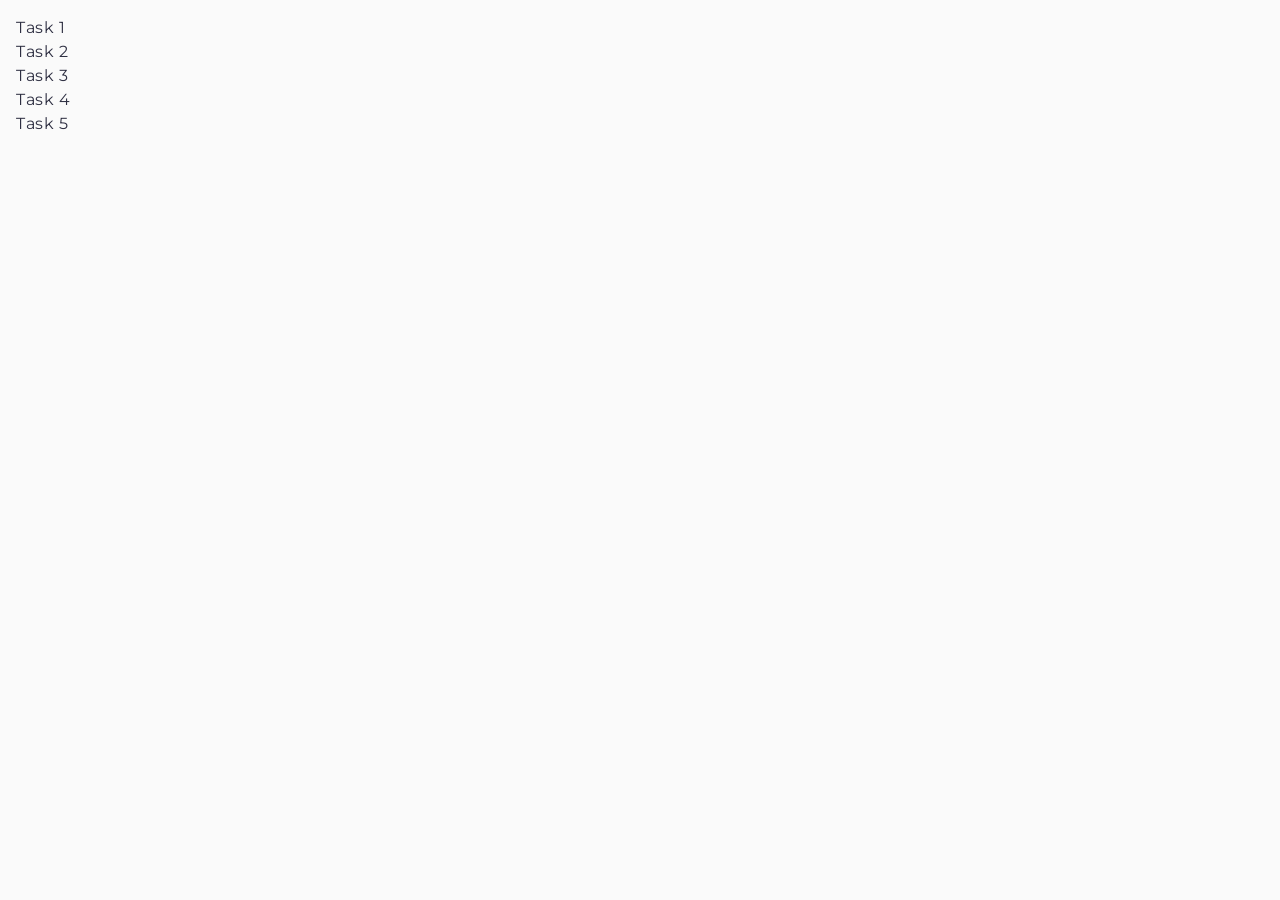
<file: index.html>
<!doctype html>
<html lang="en">
  <head>
    <meta charset="UTF-8" />
    <meta http-equiv="X-UA-Compatible" content="IE=edge" />
    <meta name="viewport" content="width=device-width, initial-scale=1.0" />
    <title>Homework 7</title>

    <link rel="preconnect" href="https://fonts.googleapis.com" />
    <link rel="preconnect" href="https://fonts.gstatic.com" crossorigin />
    <link
      href="https://fonts.googleapis.com/css2?family=Montserrat:ital,wght@0,100..900;1,100..900&display=swap"
      rel="stylesheet"
    />
    <link
      rel="stylesheet"
      href="https://cdnjs.cloudflare.com/ajax/libs/modern-normalize/3.0.1/modern-normalize.css"
    />
    <link rel="stylesheet" href="./css/common.css" />
  </head>
  <body>
    <ul>
      <li><a href="./task-1.html">Task 1</a></li>
      <li><a href="./task-2.html">Task 2</a></li>
      <li><a href="./task-3.html">Task 3</a></li>
      <li><a href="./task-4.html">Task 4</a></li>
      <li><a href="./task-5.html">Task 5</a></li>
    </ul>
  </body>
</html>
</file>
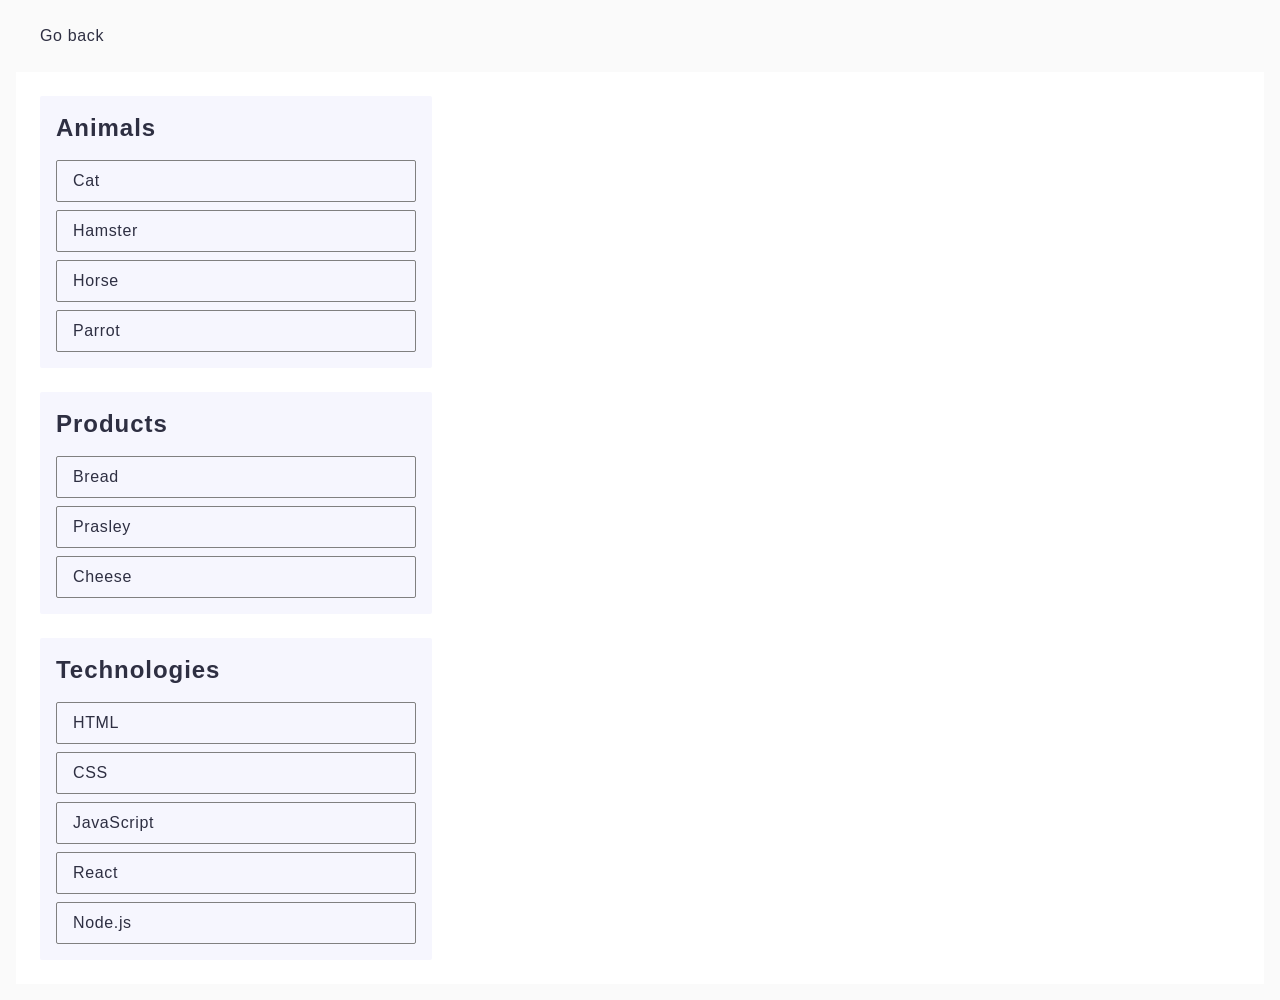
<file: task-1.html>
<!doctype html>
<html lang="en">
  <head>
    <meta charset="UTF-8" />
    <meta http-equiv="X-UA-Compatible" content="IE=edge" />
    <meta name="viewport" content="width=device-width, initial-scale=1.0" />
    <title>Task 1</title>

    <link rel="stylesheet" href="./css/common.css" />
  </head>
  <body>
    <p><a href="./index.html">Go back</a></p>

    <ul id="categories">
      <li class="item">
        <h2 class="list-title">Animals</h2>

        <ul class="categories-list">
          <li class="categories-item">Cat</li>
          <li class="categories-item">Hamster</li>
          <li class="categories-item">Horse</li>
          <li class="categories-item">Parrot</li>
        </ul>
      </li>
      <li class="item">
        <h2 class="list-title">Products</h2>

        <ul class="categories-list">
          <li class="categories-item">Bread</li>
          <li class="categories-item">Prasley</li>
          <li class="categories-item">Cheese</li>
        </ul>
      </li>
      <li class="item">
        <h2 class="list-title">Technologies</h2>

        <ul class="categories-list">
          <li class="categories-item">HTML</li>
          <li class="categories-item">CSS</li>
          <li class="categories-item">JavaScript</li>
          <li class="categories-item">React</li>
          <li class="categories-item">Node.js</li>
        </ul>
      </li>
    </ul>

    <script src="./js/task-1.js" type="module"></script>
  </body>
</html>
</file>
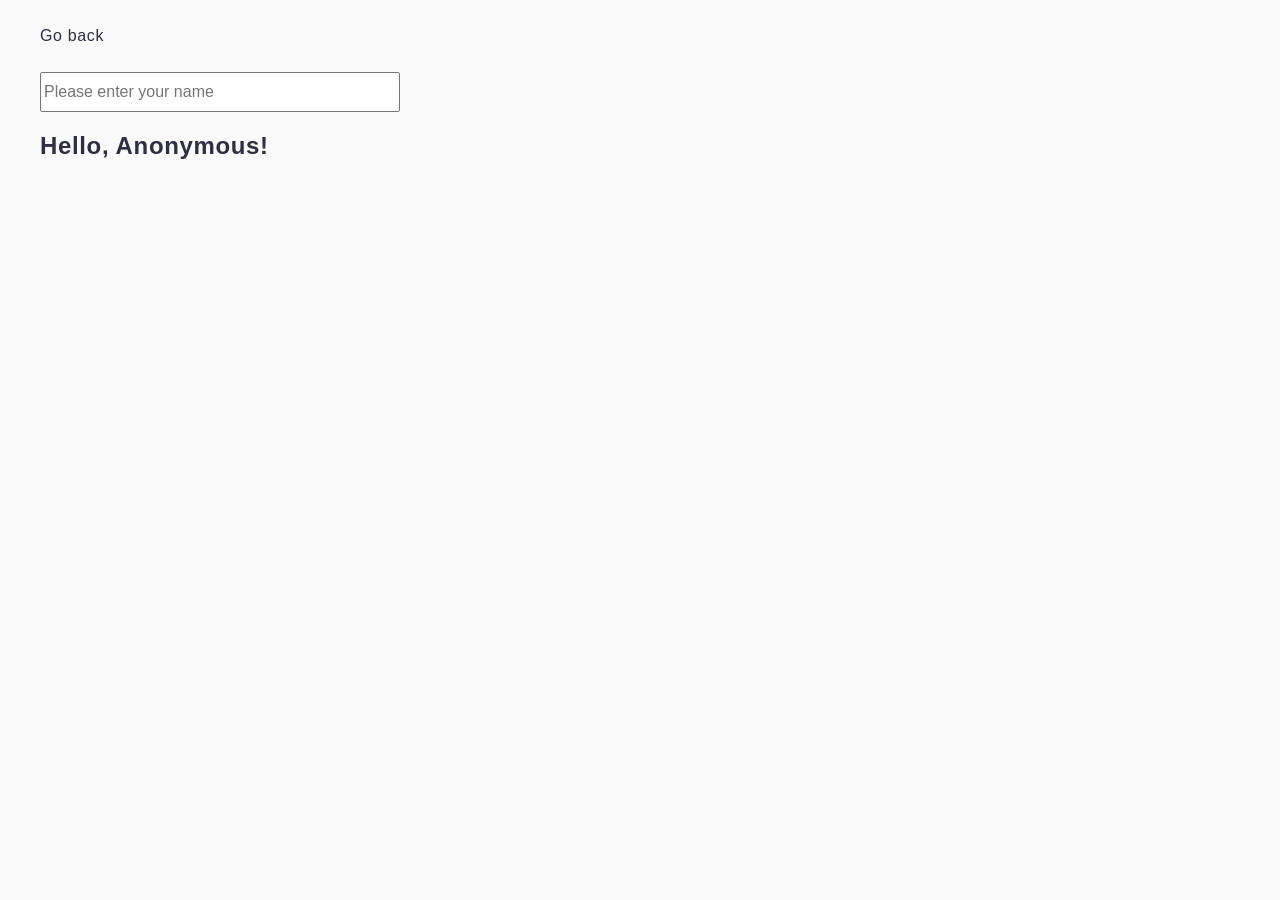
<file: task-3.html>
<!doctype html>
<html lang="en">
  <head>
    <meta charset="UTF-8" />
    <meta http-equiv="X-UA-Compatible" content="IE=edge" />
    <meta name="viewport" content="width=device-width, initial-scale=1.0" />
    <title>Task 3</title>
    <link rel="stylesheet" href="./css/common.css" />
  </head>
  <body>
    <p><a href="./index.html">Go back</a></p>

    <input
      type="text"
      id="name-input"
      class="name-input"
      placeholder="Please enter your name"
    />
    <h1 class="hello-text">Hello, <span id="name-output">Anonymous</span>!</h1>

    <script src="./js/task-3.js" type="module"></script>
  </body>
</html>
</file>
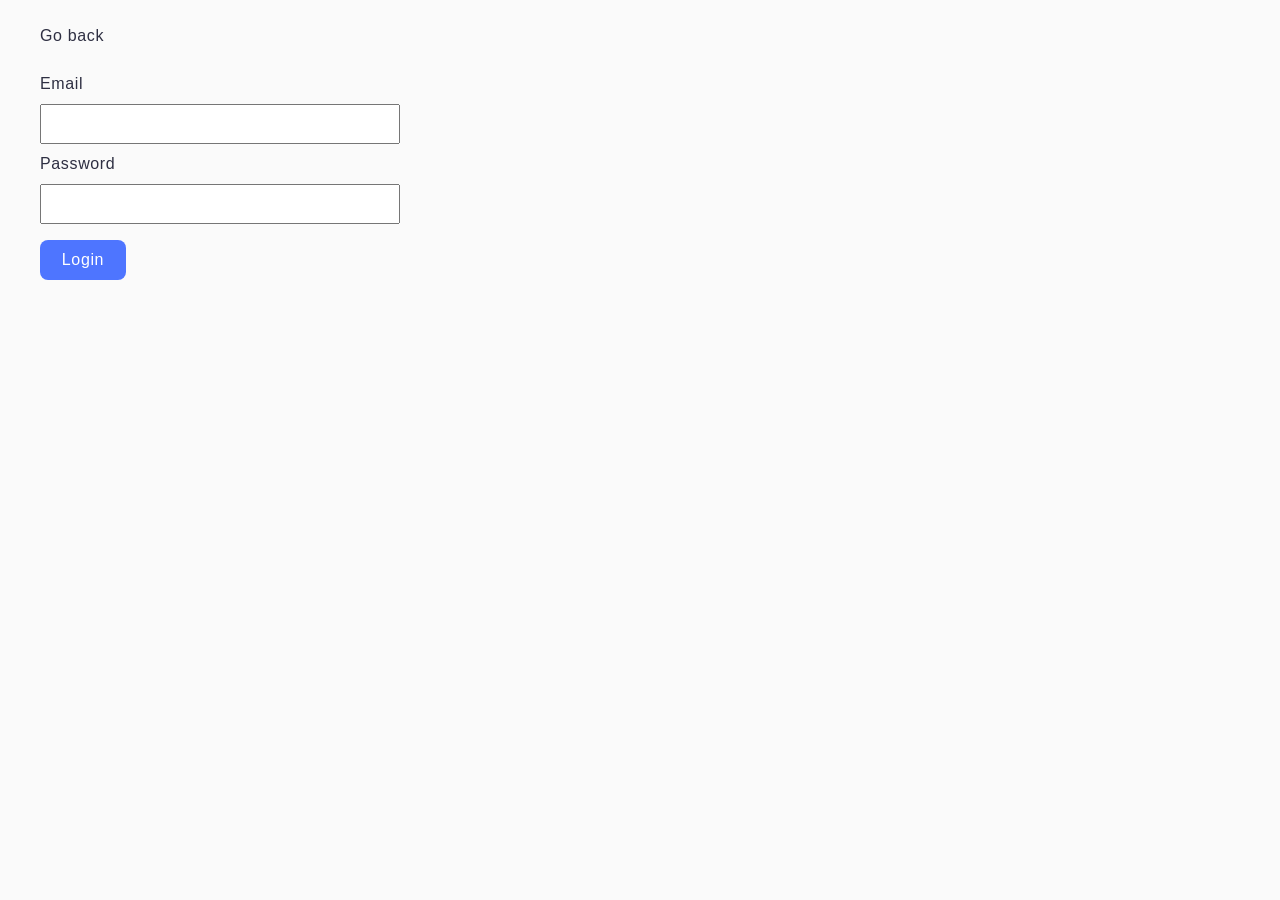
<file: task-4.html>
<!doctype html>
<html lang="en">
  <head>
    <meta charset="UTF-8" />
    <meta http-equiv="X-UA-Compatible" content="IE=edge" />
    <meta name="viewport" content="width=device-width, initial-scale=1.0" />
    <title>Task 4</title>
    <link rel="stylesheet" href="./css/common.css" />
  </head>
  <body>
    <p><a href="./index.html">Go back</a></p>

    <form class="login-form">
      <label class="login-label">
        Email
        <input
          type="email"
          name="email"
          class="login-input"
          placeholder="Type area"
        />
      </label>
      <label class="login-label">
        Password
        <input
          type="password"
          name="password"
          class="login-input"
          placeholder="Type area"
        />
      </label>
      <button type="submit" class="sbm-btn">Login</button>
    </form>

    <script src="./js/task-4.js" type="module"></script>
  </body>
</html>
</file>
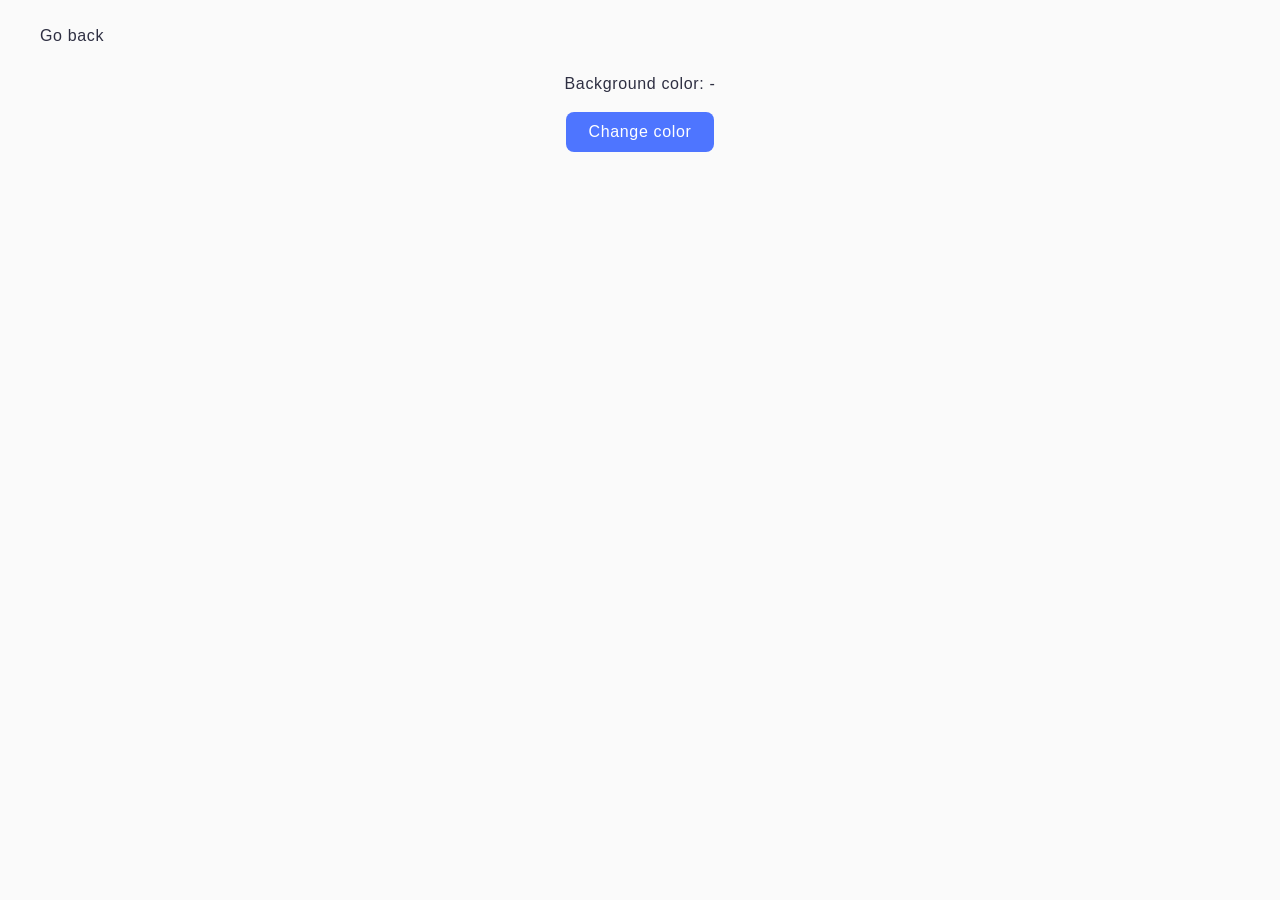
<file: task-5.html>
<!doctype html>
<html lang="en">
  <head>
    <meta charset="UTF-8" />
    <meta http-equiv="X-UA-Compatible" content="IE=edge" />
    <meta name="viewport" content="width=device-width, initial-scale=1.0" />
    <title>Task 5</title>
    <link rel="stylesheet" href="./css/common.css" />
  </head>
  <body>
    <p><a href="./index.html">Go back</a></p>

    <div class="widget">
      <p class="b-c">Background color: <span class="color">-</span></p>
      <button type="button" class="change-color">Change color</button>
    </div>

    <script src="./js/task-5.js" type="module"></script>
  </body>
</html>
</file>
<file: css/common.css>
* {
  box-sizing: border-box;
}

body {
  margin: 16px;
  font-family:
    'Montserrat',
    -apple-system,
    BlinkMacSystemFont,
    'Segoe UI',
    Roboto,
    Oxygen,
    Ubuntu,
    Cantarell,
    'Open Sans',
    'Helvetica Neue',
    sans-serif;
  -webkit-font-smoothing: antialiased;
  -moz-osx-font-smoothing: grayscale;
  background-color: #fafafa;
  color: #212121;
  line-height: 1.5;
  font-weight: 400;
  font-size: 16px;
  letter-spacing: 0.04em;
  color: #2e2f42;
}

ul,
ol {
  list-style: none;
}

a {
  text-decoration: none;
  color: inherit;
  border-radius: 1px;
  transition:
    color 150ms ease-in-out 0ms,
    background-color 150ms ease-in-out 150ms;
}

a:hover,
a:focus {
  color: #fafafa;
  background-color: #212121;
}

h1,
h2,
h3,
h4,
p,
ul {
  margin: 0;
}

ul {
  padding: 0;
}

img {
  display: block;
  max-width: 100%;
  height: auto;
}

input {
  font-family: inherit;
}

/* task 1 */

p {
  margin: 24px;
}

#categories {
  background-color: #fff;
  display: flex;
  align-items: flex-start;
  justify-content: flex-start;
  flex-direction: column;
  gap: 24px;
  padding: 24px;
}

.item {
  background-color: #f6f6fe;
  padding: 16px;
  border-radius: 2px;
}

.list-title {
  font-weight: 600;
  font-size: 24px;
  line-height: 1.33333;
  letter-spacing: 0.04em;
  margin-bottom: 16px;
}

.categories-list {
  display: flex;
  align-items: flex-start;
  justify-content: flex-start;
  flex-direction: column;
  gap: 8px;
}

.categories-item {
  min-width: 360px;
  border: 1px #808080 solid;
  border-radius: 2px;
  padding-left: 16px;
  padding-top: 8px;
  padding-bottom: 8px;
}

/* task 3 */

.name-input,
.hello-text {
  margin-left: 24px;
}

.hello-text {
  font-weight: 600;
  font-size: 24px;
  margin-top: 16px;
}

.name-input {
  min-height: 40px;
  min-width: 360px;
  font-size: 16px;
}

/* task 4 */
.login-form {
  margin-left: 24px;
  display: flex;
  flex-direction: column;
  gap: 8px;
  justify-content: flex-start;
  align-items: flex-start;
}

.login-label {
  display: flex;
  flex-direction: column;
  gap: 8px;
}

.login-input {
  min-height: 40px;
  min-width: 360px;
}

.login-input::placeholder {
  opacity: 0;
  transition: opacity 150ms;
  font-family: 'Montserrat', sans-serif;
  font-size: 16px;
  line-height: 1.5;
  letter-spacing: 0.04em;
}

.login-input:focus::placeholder {
  opacity: 1;
  color: #2e2f42;
}

.sbm-btn {
  margin-top: 8px;
  border: none;
  box-shadow: none;
  border-radius: 8px;
  padding: 8px 16px;
  min-width: 86px;
  min-height: 40px;

  background-color: #4e75ff;
  color: #fff;
  font-family: 'Montserrat', sans-serif;
  font-weight: 500;
  font-size: 16px;
  line-height: 1.5;
  letter-spacing: 0.04em;

  display: flex;
  align-items: center;
  justify-content: center;

  transition: background-color 150ms ease-in-out 150ms;
}

.sbm-btn:hover,
.sbm-btn:focus,
.change-color:hover,
.change-color:focus {
  background-color: #6c8cff;
}

/* task 5 */

.widget {
  display: flex;
  flex-direction: column;
  gap: 16px;
  align-items: center;
  justify-content: center;
}

.b-c {
  margin: 0;
}

.change-color {
  display: flex;
  align-items: center;
  justify-content: center;

  border: none;
  box-shadow: none;

  border-radius: 8px;
  padding: 8px 16px;
  min-width: 148px;
  min-height: 40px;

  font-family: 'Montserrat', sans-serif;
  font-weight: 500;
  font-size: 16px;
  line-height: 1.5;
  letter-spacing: 0.04em;
  color: #fff;
  background-color: #4e75ff;
  transition: background-color 150ms ease-in-out 150ms;
}
</file>
